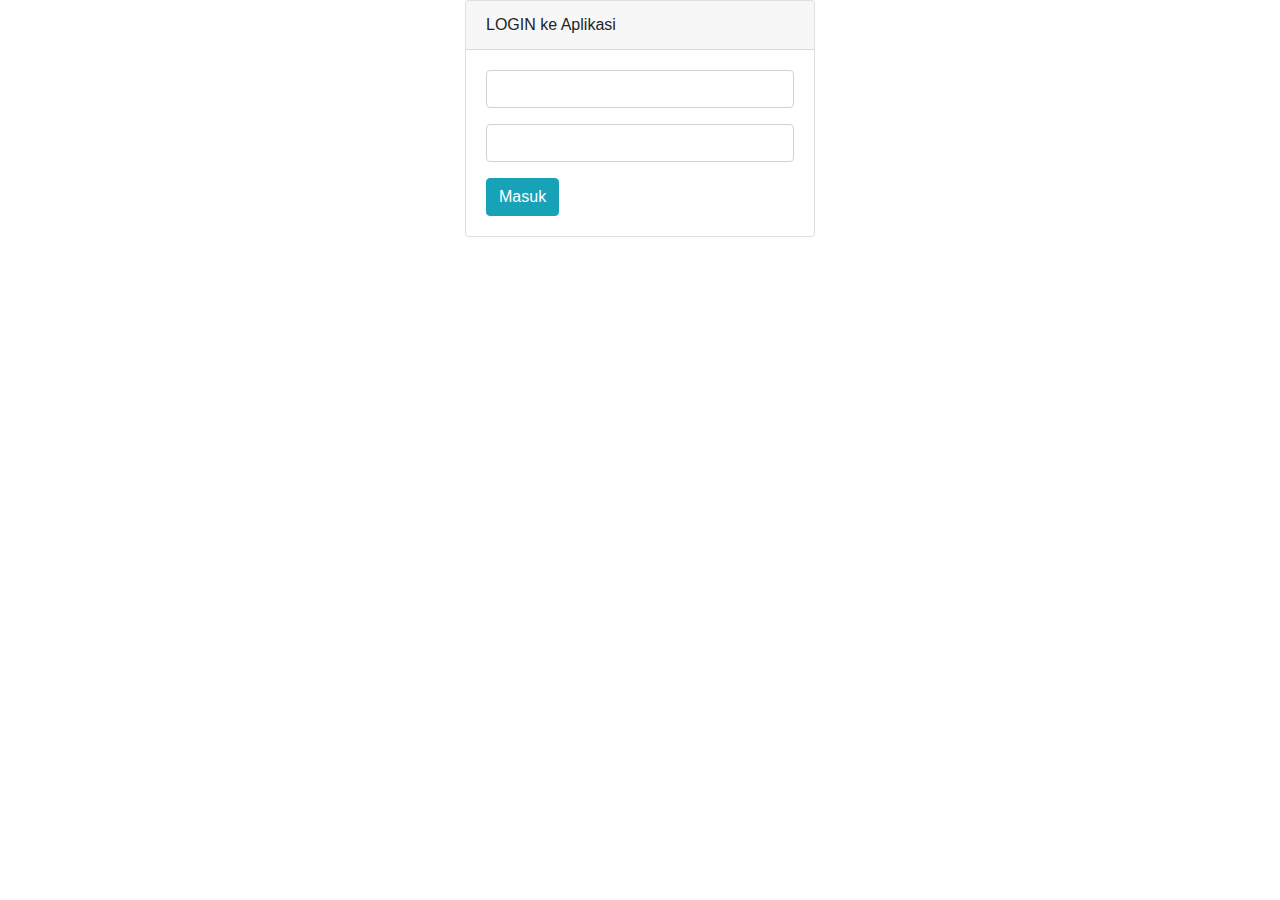
<file: login.html>
<!DOCTYPE html>
<html lang="en">
<head>
  <meta charset="UTF-8">
  <meta name="viewport" content="width=device-width, initial-scale=1.0">
  <meta http-equiv="X-UA-Compatible" content="ie=edge">
  <title>UKK</title>

  <link rel="stylesheet" href="vendor/css/bootstrap.min.css">
</head>
<body>
  
  <div class="container">
    <div class="row">
      <div class="col-4 offset-md-4">
        <div class="card">
          <div class="card-header">
            LOGIN ke Aplikasi
          </div>
          <div class="card-body">
            <form action="" method="post">
              <div class="form-group">
                <input type="text" class="form-control" name="username" required>
              </div>
              <div class="form-group">
                <input type="password" class="form-control" name="password" required>
              </div>
              <button type="submit" class="btn btn-info" name="masuk">Masuk</button>
            </form>
          </div>
        </div>
      </div>
    </div> <!-- ./row -->
  </div>

</body>
</html>
</file>
